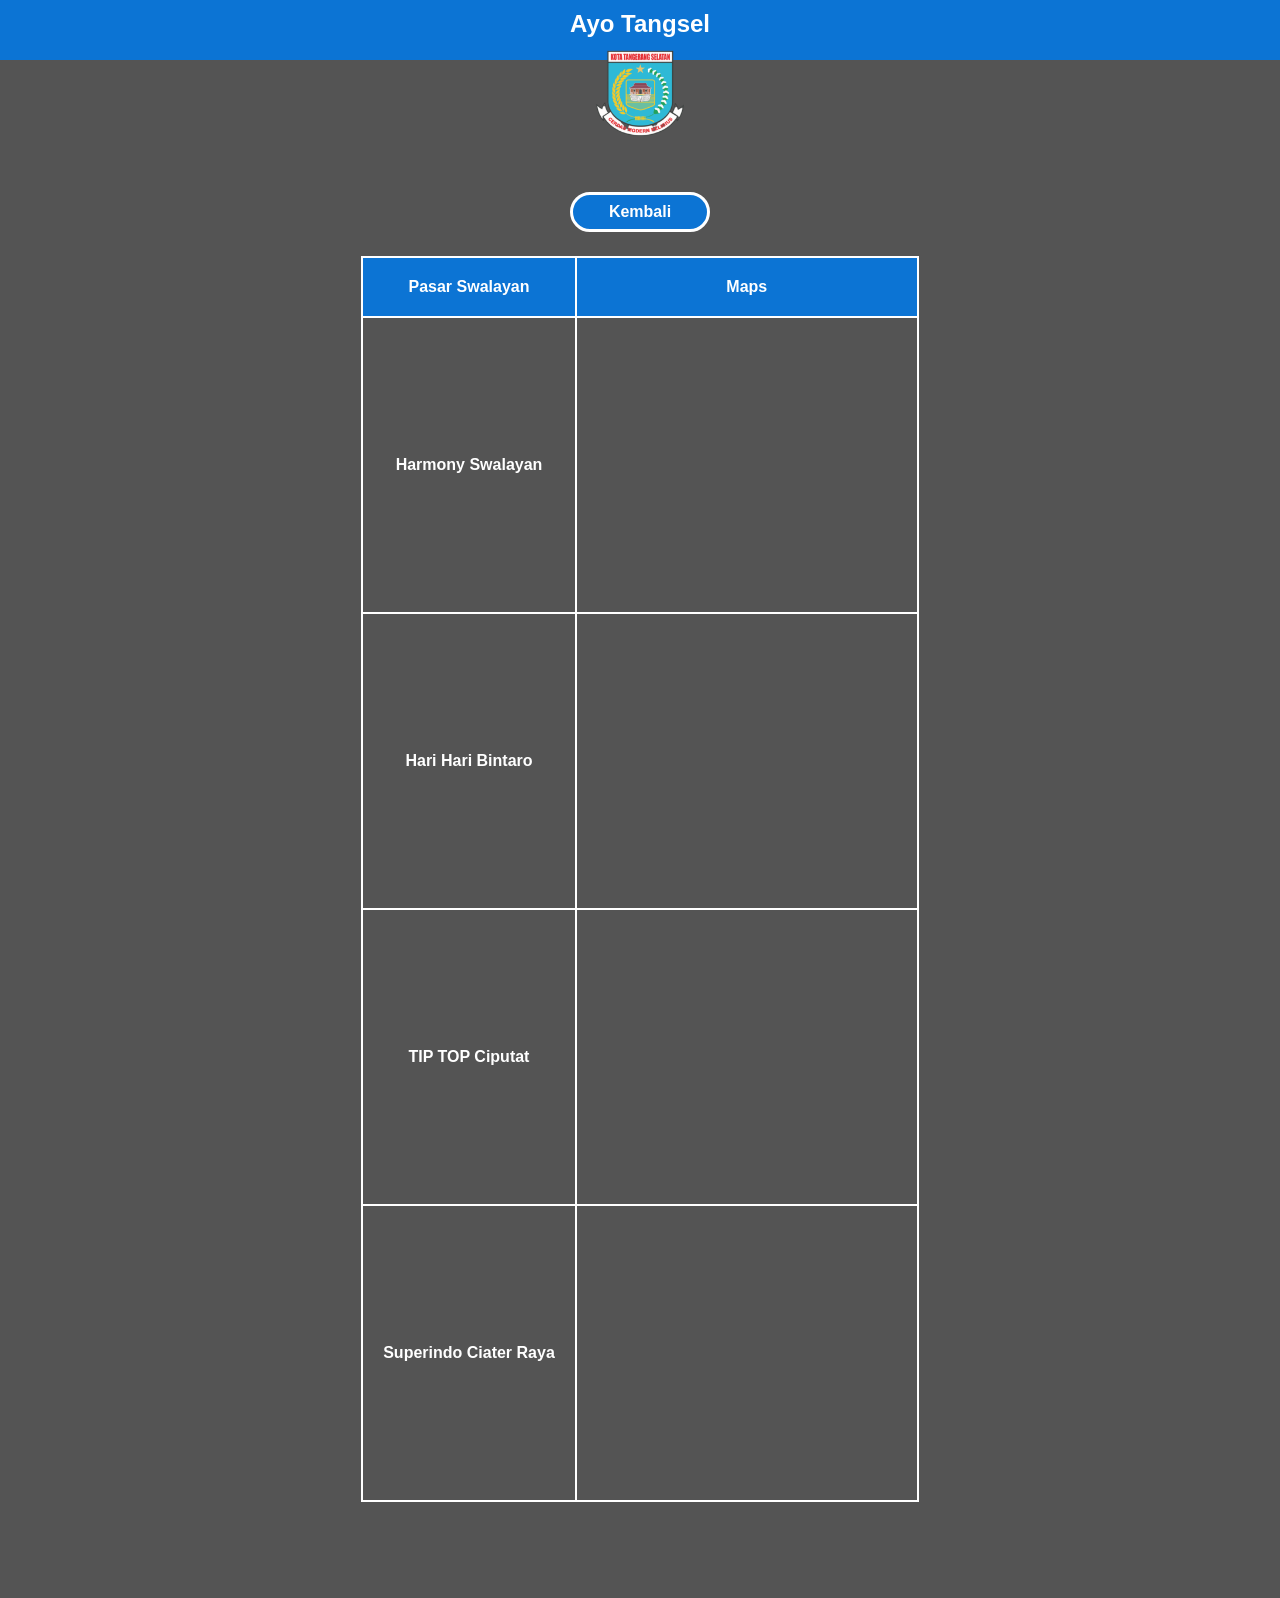
<file: pasar-swalayan.html>
<!DOCTYPE html>
<html lang="en">
  <head>
    <meta charset="UTF-8" />
    <meta name="viewport" content="width=device-width, initial-scale=1.0" />
    <title>Pasar Swalayan</title>
    <link rel="stylesheet" href="css/at.css" />
    <link rel="shortcut icon" href="img/logo apk.png" type="image/x-icon" />
  </head>
  <body>
    <nav class="nav-at">
      <h1>Ayo Tangsel</h1>
      <img src="img/logo apk.png" width="150" />
    </nav>
    <a href="index.html" class="button">Kembali</a>
    <table>
      <thead>
        <tr>
          <td>Pasar Swalayan</td>
          <td>Maps</td>
        </tr>
      </thead>
      <tbody>
        <tr>
          <td>Harmony Swalayan</td>
          <td>
            <iframe
              src="https://www.google.com/maps/embed?pb=!1m18!1m12!1m3!1d3966.004219949429!2d106.73274677321619!3d-6.2631730613134255!2m3!1f0!2f0!3f0!3m2!1i1024!2i768!4f13.1!3m3!1m2!1s0x2e69f062cfeb6e6f%3A0xeba62abcbb01b4b1!2sHarmony%20Swalayan!5e0!3m2!1sid!2sid!4v1694094726372!5m2!1sid!2sid"
              width="300"
              height="250"
              style="border: 0"
              allowfullscreen=""
              loading="lazy"
              referrerpolicy="no-referrer-when-downgrade"
            ></iframe>
          </td>
        </tr>
        <tr>
          <td>Hari Hari Bintaro</td>
          <td>
            <iframe
              src="https://www.google.com/maps/embed?pb=!1m18!1m12!1m3!1d3965.8933087906807!2d106.72144517321644!3d-6.277755661448162!2m3!1f0!2f0!3f0!3m2!1i1024!2i768!4f13.1!3m3!1m2!1s0x2e69f0758b34c80b%3A0x5d13bcccaf6e4bce!2sHari%20Hari%20Bintaro!5e0!3m2!1sid!2sid!4v1694094943912!5m2!1sid!2sid"
              width="300"
              height="250"
              style="border: 0"
              allowfullscreen=""
              loading="lazy"
              referrerpolicy="no-referrer-when-downgrade"
            ></iframe>
          </td>
        </tr>
        <tr>
          <td>TIP TOP Ciputat</td>
          <td>
            <iframe
              src="https://www.google.com/maps/embed?pb=!1m18!1m12!1m3!1d15861.916463546877!2d106.7307629360798!3d-6.3319180468050975!2m3!1f0!2f0!3f0!3m2!1i1024!2i768!4f13.1!3m3!1m2!1s0x2e69efa6ada9907d%3A0x4623528f5bcdeab7!2sTIP%20TOP%20Ciputat!5e0!3m2!1sid!2sid!4v1694095074369!5m2!1sid!2sid"
              width="300"
              height="250"
              style="border: 0"
              allowfullscreen=""
              loading="lazy"
              referrerpolicy="no-referrer-when-downgrade"
            ></iframe>
          </td>
        </tr>
        <tr>
          <td>Superindo Ciater Raya</td>
          <td>
            <iframe
              src="https://www.google.com/maps/embed?pb=!1m18!1m12!1m3!1d3965.616503753207!2d106.69745767321683!3d-6.3140036617845805!2m3!1f0!2f0!3f0!3m2!1i1024!2i768!4f13.1!3m3!1m2!1s0x2e69e5e37b357b4d%3A0x158864f193fdb800!2sSuperindo%20Ciater%20Raya!5e0!3m2!1sid!2sid!4v1694095173112!5m2!1sid!2sid"
              width="300"
              height="250"
              style="border: 0"
              allowfullscreen=""
              loading="lazy"
              referrerpolicy="no-referrer-when-downgrade"
            ></iframe>
          </td>
        </tr>
      </tbody>
    </table>
  </body>
</html>
</file>
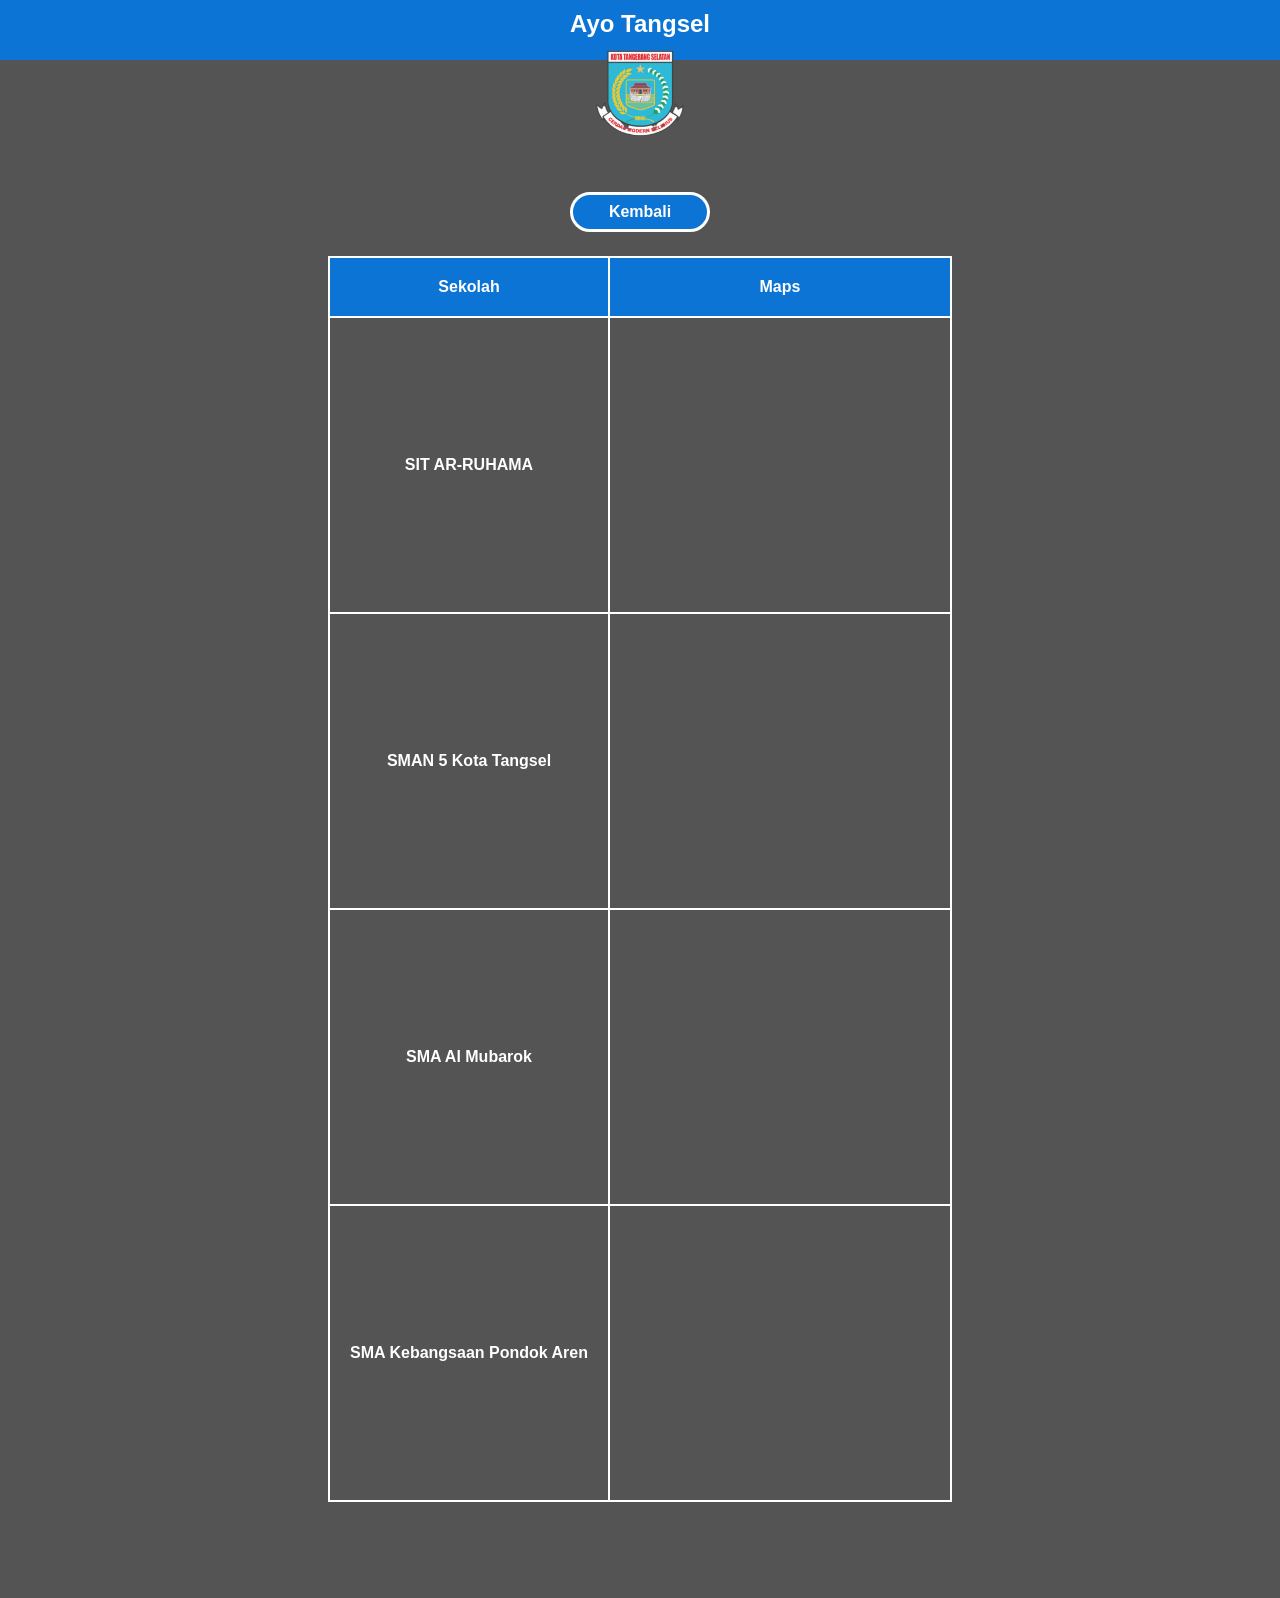
<file: sekolah.html>
<!DOCTYPE html>
<html lang="en">
  <head>
    <meta charset="UTF-8" />
    <meta name="viewport" content="width=device-width, initial-scale=1.0" />
    <link rel="stylesheet" href="css/at.css" />
    <link rel="shortcut icon" href="img/logo apk.png" type="image/x-icon" />
    <title>Sekolah</title>
  </head>
  <body>
    <nav class="nav-at">
      <h1>Ayo Tangsel</h1>
      <img src="img/logo apk.png" width="150" />
    </nav>
    <a href="index.html" class="button">Kembali</a>
    <table>
      <thead>
        <tr>
          <td>Sekolah</td>
          <td>Maps</td>
        </tr>
      </thead>
      <tbody>
        <tr>
          <td>SIT AR-RUHAMA</td>
          <td>
            <iframe
              src="https://www.google.com/maps/embed?pb=!1m18!1m12!1m3!1d3966.019812047699!2d106.7225907!3d-6.261120300000001!2m3!1f0!2f0!3f0!3m2!1i1024!2i768!4f13.1!3m3!1m2!1s0x2e69fa7fe1a291c7%3A0xb97fe60472ca7ec7!2sSekolah%20Dasar%20Islam%20Ar-Ruhama!5e0!3m2!1sid!2sid!4v1694184260176!5m2!1sid!2sid"
              width="300"
              height="250"
              style="border: 0"
              allowfullscreen=""
              loading="lazy"
              referrerpolicy="no-referrer-when-downgrade"
            ></iframe>
          </td>
        </tr>
        <tr>
          <td>SMAN 5 Kota Tangsel</td>
          <td>
            <iframe
              src="https://www.google.com/maps/embed?pb=!1m18!1m12!1m3!1d3966.103610795249!2d106.70643857321595!3d-6.250076361192684!2m3!1f0!2f0!3f0!3m2!1i1024!2i768!4f13.1!3m3!1m2!1s0x2e69edd383e14c9f%3A0x2ca82a1111c79b0c!2sSMAN%205%20Kota%20Tangerang%20Selatan!5e0!3m2!1sid!2sid!4v1694184346610!5m2!1sid!2sid"
              width="300"
              height="250"
              style="border: 0"
              allowfullscreen=""
              loading="lazy"
              referrerpolicy="no-referrer-when-downgrade"
            ></iframe>
          </td>
        </tr>
        <tr>
          <td>SMA Al Mubarok</td>
          <td>
            <iframe
              src="https://www.google.com/maps/embed?pb=!1m18!1m12!1m3!1d3965.9755580892747!2d106.70314397321624!3d-6.266944761348227!2m3!1f0!2f0!3f0!3m2!1i1024!2i768!4f13.1!3m3!1m2!1s0x2e69fa8951176613%3A0x2e6f275a446bed4d!2sSMA%20Al%20Mubarak!5e0!3m2!1sid!2sid!4v1694184381290!5m2!1sid!2sid"
              width="300"
              height="250"
              style="border: 0"
              allowfullscreen=""
              loading="lazy"
              referrerpolicy="no-referrer-when-downgrade"
            ></iframe>
          </td>
        </tr>
        <tr>
          <td>SMA Kebangsaan Pondok Aren</td>
          <td>
            <iframe
              src="https://www.google.com/maps/embed?pb=!1m18!1m12!1m3!1d3966.0060408941495!2d106.71644217321622!3d-6.262933361311189!2m3!1f0!2f0!3f0!3m2!1i1024!2i768!4f13.1!3m3!1m2!1s0x2e69fa87e24ba3c7%3A0x7204268711db7c04!2sSMA%20Kebangsaan%20Pondok%20Aren!5e0!3m2!1sid!2sid!4v1694184426765!5m2!1sid!2sid"
              width="300"
              height="250"
              style="border: 0"
              allowfullscreen=""
              loading="lazy"
              referrerpolicy="no-referrer-when-downgrade"
            ></iframe>
          </td>
        </tr>
      </tbody>
    </table>
  </body>
</html>
</file>
<file: css/at.css>
@import url("nav.css");
@import url("reset.css");
@import url("table.css");
@import url("tombol.css");
@import url("loading.css");
:root {
  --blue: #0c74d4;
  --gray: #545454;
}
.tombol {
  display: flex;
  justify-content: space-around;
  text-align: center;
  flex-wrap: wrap;
  gap: 8px;
  margin-top: 15rem;
}

.tombol a {
  width: 200px;
  color: white;
  font-weight: bold;
  text-decoration: none;
  border: 3px solid white;
  background-color: var(--blue);
  padding: 20px;
  transition: 0.5s;
  font-family: arial;
}

.tombol a:hover {
  background-color: white;
  border-color: var(--blue);
  color: var(--blue);
}
</file>
